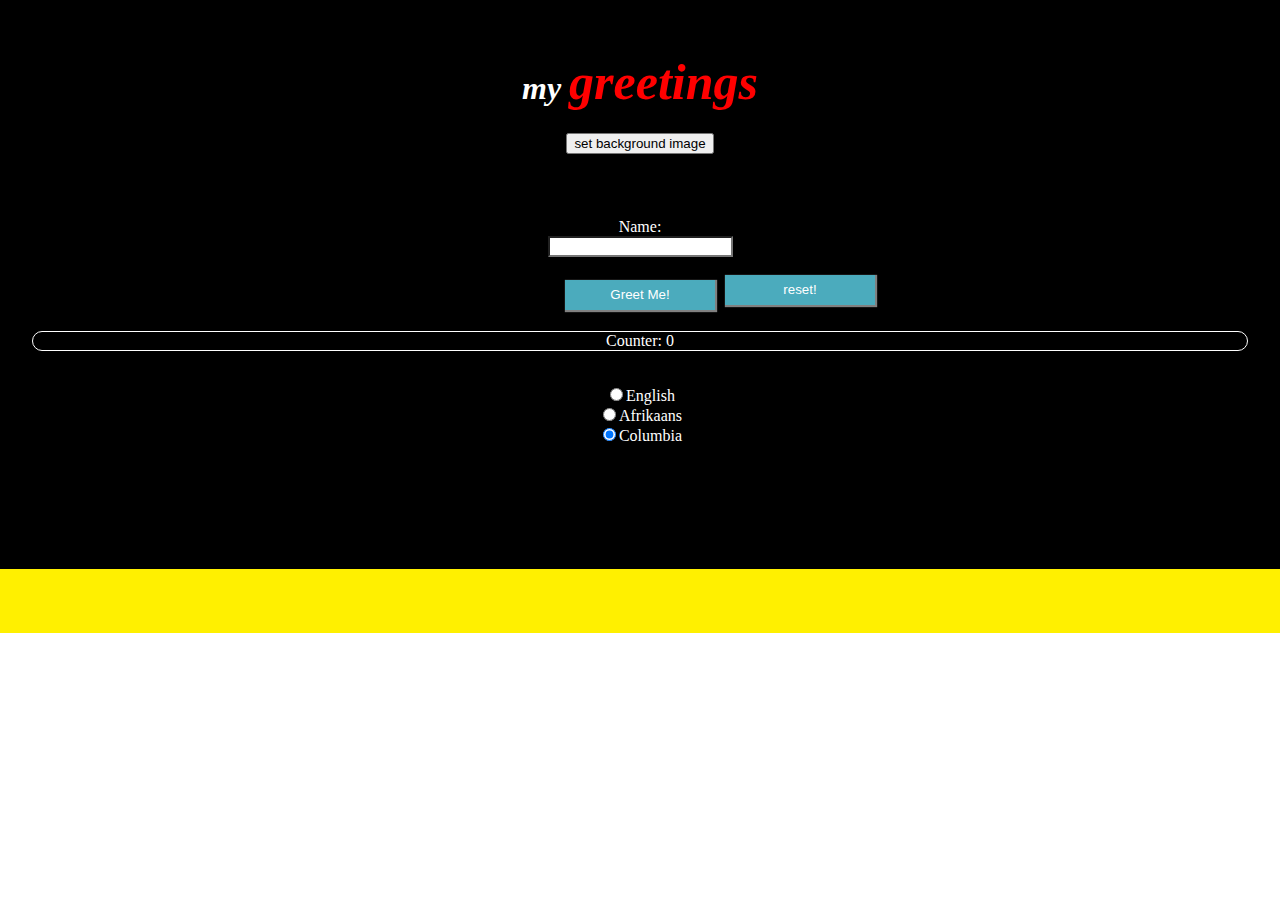
<file: index.html>
<!Doctype html>
<html>

<head>

    <meta charset="utf-8">
    <link rel="stylesheet" href="greet.css">
    <title>GREETING</title>

</head>

<body>

    <header>
        <h1 style="text-align:center;"><em>my</em> <span class="note"> <em>greetings</em></span></h1>
        <button type="button" onclick="myFunction()">set background image</button>
        <script>
            function myFunction() {
                document.body.style.backgroundColor = "#f3f3f3";
                document.body.style.backgroundImage =
                    "url(https://premierleague-static-files.s3.amazonaws.com/premierleague/photo/2017/03/04/ff22c0dc-c1c3-4b76-99e8-6cfda09362ab/2017-03-04T140907Z_131638147_MT1ACI14760246_RTRMADP_3_SOCCER-ENGLAND-MUN-BOU.JPG)";

            }
        </script>
    </header>
    <div class="container">


            <form id='myForm'>
                Name:<br>

                <input type="text" class='theName' name="name">
                <br>
                <br>
                <button type="button" class="theButton">Greet Me!</button>
                <button id="clearClicks" type="button" class="resetClicks">reset!</button>

                <div class='radio'>

                    <p>Counter: <a id='counter'>0</a></p>


                    <br>
                    <input type="radio" name="language" value="English" checked>English<br>
                    <input type="radio" name="language" value="Afrikaans" checked>Afrikaans<br>
                    <input type="radio" name="language" value="Columbia" checked>Columbia<br>

            </form>
            <br>
            <br>

            <h2 style="text-align:center;"></h2>
            <br>
            <br>
            </div>
            <div class='output' align='center' ;style-background='background-color'='blue'>
            </div>

            </script>


</body>

<script src="javascript/greet_message.js" charset='utf-8'>
</script>
<script src="javascript/greet_counter.js" charset='utf-8'>
</script>

</html>
</file>
<file: greet.css>
body {
    margin: auto;
    padding: inherit;
}
p{
  border-width: thin;
  border-radius: 25px;
  border-style: solid;
  border-width: thin;
}

form#myForm {
  float: center;
  padding: 2em;
  color: white;
  background-color: black;
  text-align: center;
  font-size-adjust: auto;
  /*border-radius: 25em;*/
  border-spacing: inherit;

}

align: center;

/*}*/
.container {
    position: absolute;
}

header {
    float: center;
    padding: 2em;
    color: white;
    background-color: black;
    text-align: center;
    font-size-adjust: auto;
    border-spacing: inherit;
}
nav {
    float: center;
    max-width: 70px;
    margin: 0;
    padding: 1em;
}
span.note {
    font-size: 50px;
    color: red;
}
div.container {
  border-radius: 15em;

}
.theButton {
  align-content: flex-end;
  position: left;
   margin: 5px 10px;
   background-color: #4BABBD;
 color: #fff;
 width: 150px;
 height: 30px;
   border: 1px solid #4BABBD;
   cursor: pointer;
   -webkit-box-shadow: 1px 1px 1px 1px grey;
   -moz-box-shadow: 1px 1px 1px 1px grey;
   box-shadow: 1px 1px 1px 1px grey;
   -webkit-transition: 300ms ease-in-out;
   -moz-transition: 300ms ease-in-out;
   transition: 300ms ease-in-out;

}
.theButton:hover{
  background-color: #39698A;
color: #fff;
width: 100px;
  border: 1px solid #39698A;
  cursor: pointer;
  -webkit-transition: 300ms ease-in-out;
  -moz-transition: 300ms ease-in-out;
  transition: 300ms ease-in-out;

}
.resetClicks:hover{
  background-color: #39698A;
color: #fff;
width: 100px;
  border: 1px solid #39698A;
  cursor: pointer;
  -webkit-transition: 300ms ease-in-out;
  -moz-transition: 300ms ease-in-out;
  transition: 300ms ease-in-out;


}

.resetClicks {
  position: absolute;
   /*margin: 0em 5em;*/
   background-color: #4BABBD;
 color: #fff;
 width: 150px;
 height: 30px;
   border: 1px solid #4BABBD;
   cursor: pointer;
   -webkit-box-shadow: 1px 1px 1px 1px grey;
   -moz-box-shadow: 1px 1px 1px 1px grey;
   box-shadow: 1px 1px 1px 1px grey;
   -webkit-transition: 300ms ease-in-out;
   -moz-transition: 300ms ease-in-out;
   transition: 300ms ease-in-out;

}
.theName {
  background-color: white;
  color:  red;
}
.span-class {
    align: center;
}
div.output {
  float: center;
  padding: 2em;
  color: red;
  background-color: #FFF000;
  text-align: center;
  font-size-adjust: auto;

}
Contact GitHub API Training Shop Blog About
</file>
